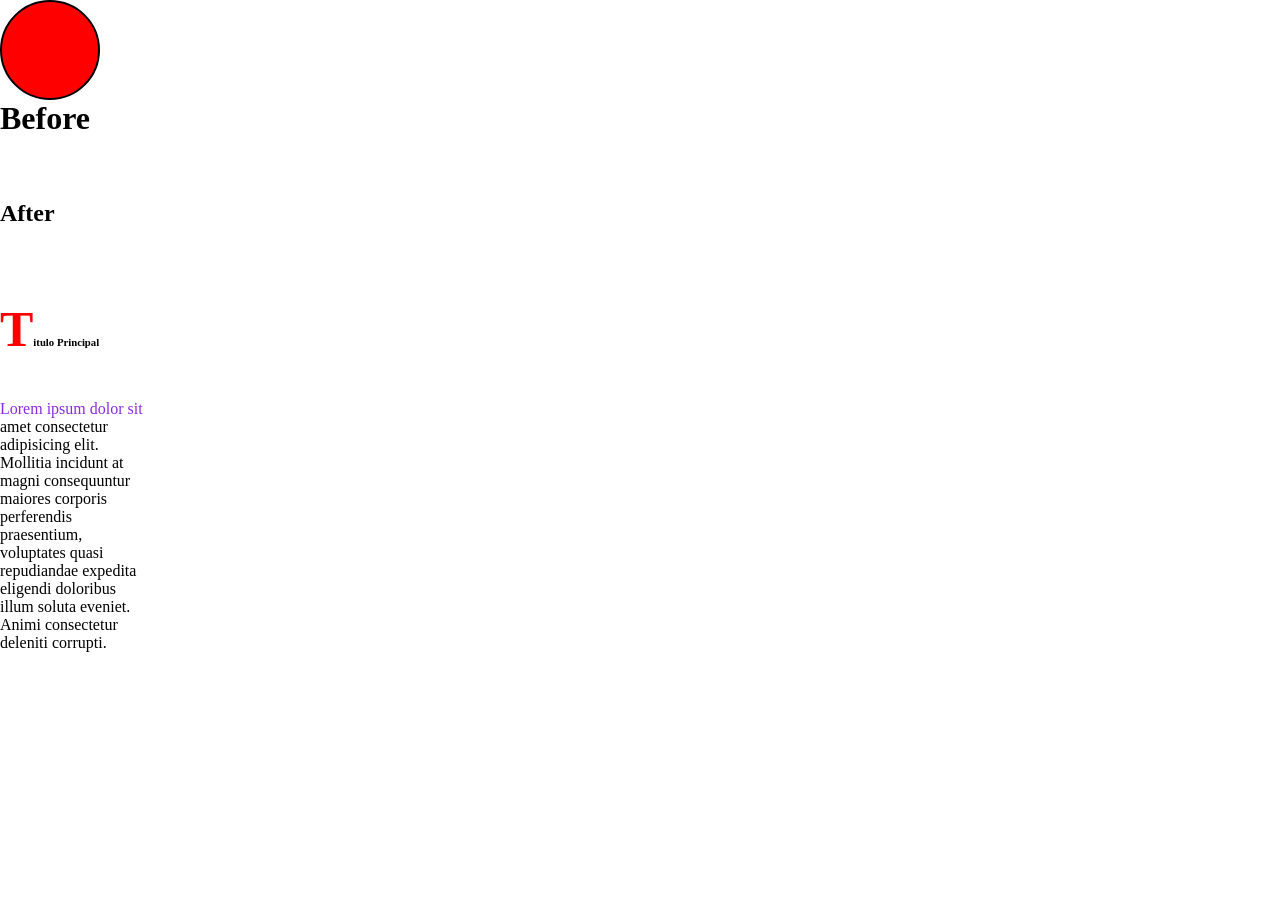
<file: 27-06/index.html>
<!DOCTYPE html>
<html lang="en">
<head>
  <meta charset="UTF-8">
  <meta name="viewport" content="width=device-width, initial-scale=1.0">
  <title>Document</title>
  <link rel="stylesheet" href="style.css">
</head>

  <body>
       <div class="container">
        <div class="box"></div>
   </div>
   <h1> Before</h1>
   <h2> After</h2>
   <a href="clarin.com" class="No Ingresado"></a>
   <a href="" class="Ingresado"></a>
   <h6>Titulo Principal</h6>
   <p>Lorem ipsum dolor sit amet consectetur adipisicing elit. Mollitia incidunt at magni consequuntur maiores corporis perferendis praesentium, voluptates quasi repudiandae expedita eligendi doloribus illum soluta eveniet. Animi consectetur deleniti corrupti.</p>

  </body>
</html>
</file>
<file: 27-06/style.css>
* {
  box-sizing: border-box;
  padding: 0%;
  margin: 0%;
  width: 150px;
  height: 100px;

}
.box:hover {
    background-color: green;
    width: 300px;
}
.box:active {
    background-color: green;
    width: 300px;
}
input:focus {
    background-color:red;
}
.noingresado:link {
    color: green;
}
.ingresado:visited {
    color:  red;
}
h1::before {
    content: ´🤪´;
}
h2::after {
    content: ´‼️´;
}
h6::first-letter{
    color: red;
    font-size: 50px;
}
input::placeholder {
    color: red;
}
p::first-line {
    color: blueviolet;
}
@media (min-width:600px) {
    .box {
        background-color: blue;
        border-radius: 100%;
        
    }
    
    body {
        flex-direction: column;
        align-items: flex-start;
    }
    @media (max-width:700px) {
        .box {
            background-color: green;
           
        }
         }
        body {
            flex-direction: column;
            justify-content: center;
        }
    }
    .box{
        background-color: red;
        border: 2px solid black;
        width: 100px;
        height: 100px;
        transition: background-color 3s ease, border-radius 3s ease;
    }
    .box :hover {
        background-color: green;
    }
</file>
